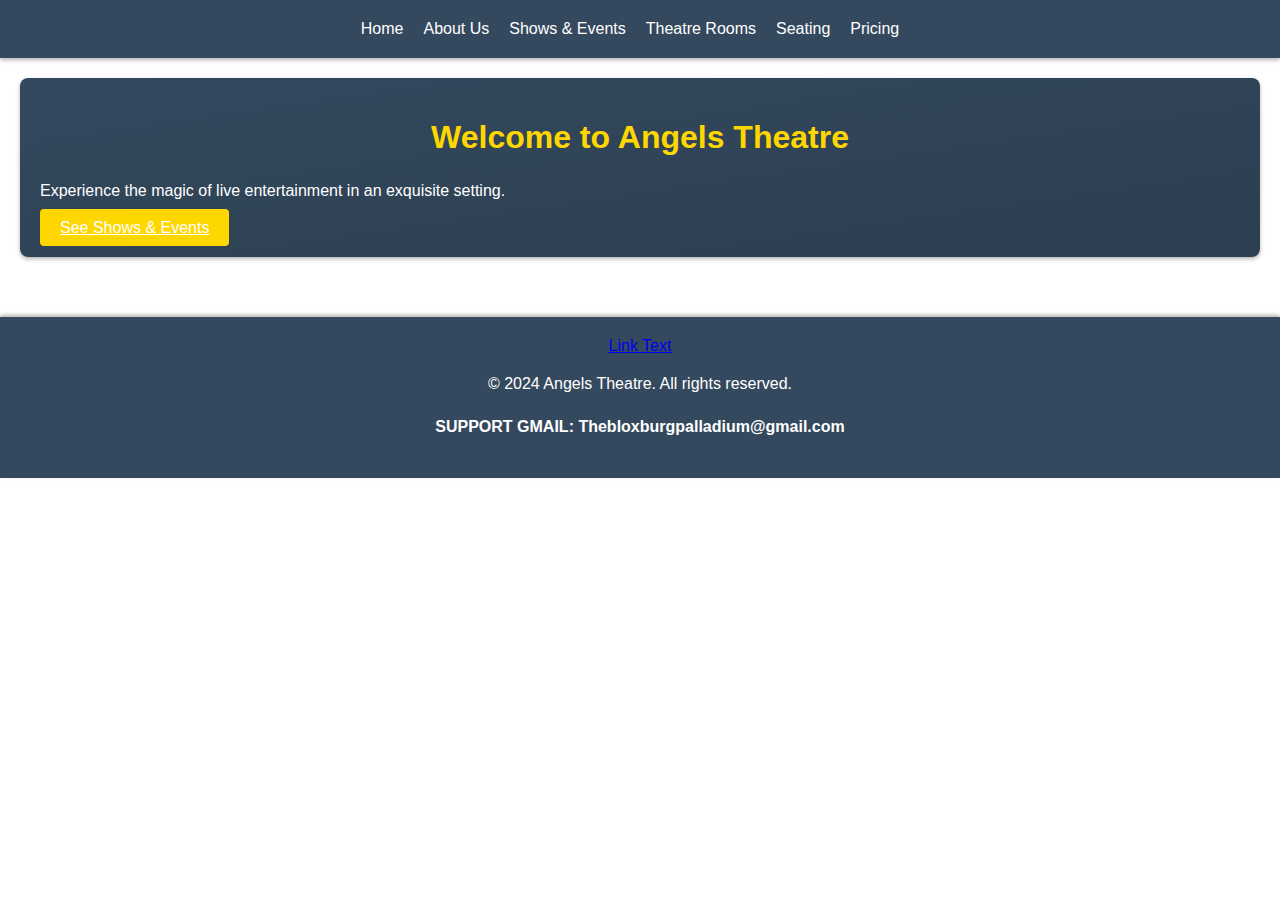
<file: index.html>
<!DOCTYPE html>
<html lang="en">
<head>
    <meta charset="UTF-8">
    <meta name="viewport" content="width=device-width, initial-scale=1.0">
    <title>Angels Theatre - Home</title>
    <link rel="stylesheet" href="styles.css"> <!-- Link to your CSS file -->
</head>
<body>
    <header>
        <nav>
            <ul>
                <li><a href="index.html">Home</a></li>
                <li><a href="about.html">About Us</a></li>
                <li><a href="shows.html">Shows & Events</a></li>
                <li><a href="rooms.html">Theatre Rooms</a></li>
                <li><a href="seating.html">Seating</a></li>
                <li><a href="pricing.html">Pricing</a></li>
               
            </ul>
        </nav>
    </header>

    <main>
        <section id="home">
            <h1>Welcome to Angels Theatre</h1>
            <p>Experience the magic of live entertainment in an exquisite setting.</p>
            <a href="shows.html" class="btn">See Shows & Events</a>
        </section>
    </main>

    <footer>
        <a href="https://discord.gg/CyXE5mN7">Link Text</a>
        <p>&copy; 2024 Angels Theatre. All rights reserved.</p>
        <h4>SUPPORT GMAIL: Thebloxburgpalladium@gmail.com</h4>
    </footer>
</body>
</html>
</file>
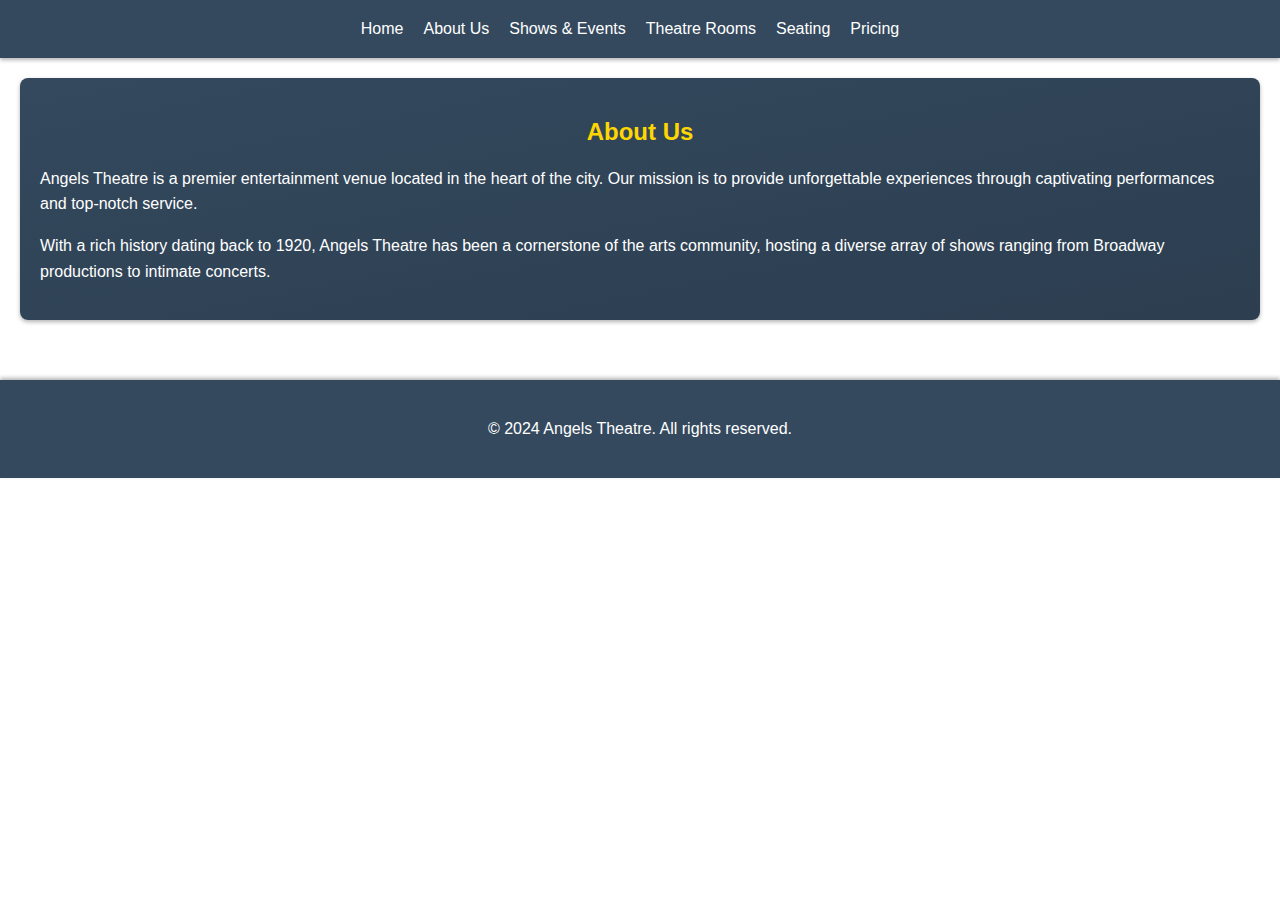
<file: about.html>
<!DOCTYPE html>
<html lang="en">
<head>
    <meta charset="UTF-8">
    <meta name="viewport" content="width=device-width, initial-scale=1.0">
    <title>Angels Theatre - About Us</title>
    <link rel="stylesheet" href="styles.css"> <!-- Link to your CSS file -->
</head>
<body>
    <header>
        <nav>
            <ul>
                <li><a href="index.html">Home</a></li>
                <li><a href="about.html">About Us</a></li>
                <li><a href="shows.html">Shows & Events</a></li>
                <li><a href="rooms.html">Theatre Rooms</a></li>
                <li><a href="seating.html">Seating</a></li>
                <li><a href="pricing.html">Pricing</a></li>
               
            </ul>
        </nav>
    </header>

    <main>
        <section id="about">
            <h2>About Us</h2>
            <p>Angels Theatre is a premier entertainment venue located in the heart of the city. Our mission is to provide unforgettable experiences through captivating performances and top-notch service.</p>
            <p>With a rich history dating back to 1920, Angels Theatre has been a cornerstone of the arts community, hosting a diverse array of shows ranging from Broadway productions to intimate concerts.</p>
        </section>
    </main>

    <footer>
        <p>&copy; 2024 Angels Theatre. All rights reserved.</p>
    </footer>
</body>
</html>
</file>
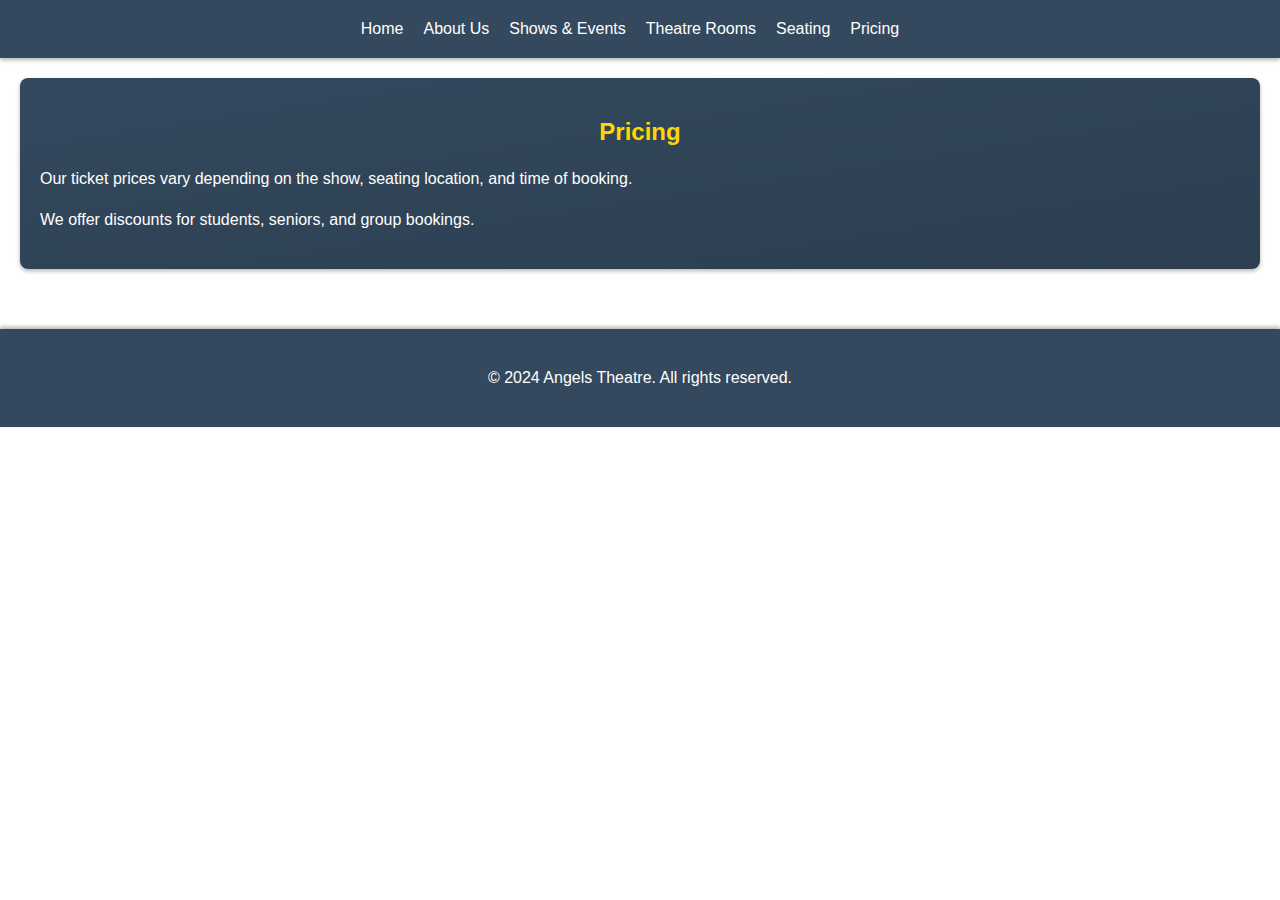
<file: pricing.html>
<!DOCTYPE html>
<html lang="en">
<head>
    <meta charset="UTF-8">
    <meta name="viewport" content="width=device-width, initial-scale=1.0">
    <title>Angels Theatre - Pricing</title>
    <link rel="stylesheet" href="styles.css"> <!-- Link to your CSS file -->
</head>
<body>
    <header>
        <nav>
            <ul>
                <li><a href="index.html">Home</a></li>
                <li><a href="about.html">About Us</a></li>
                <li><a href="shows.html">Shows & Events</a></li>
                <li><a href="rooms.html">Theatre Rooms</a></li>
                <li><a href="seating.html">Seating</a></li>
                <li><a href="pricing.html">Pricing</a></li>

            </ul>
        </nav>
    </header>

    <main>
        <section id="pricing">
            <h2>Pricing</h2>
            <p>Our ticket prices vary depending on the show, seating location, and time of booking.</p>
            <p>We offer discounts for students, seniors, and group bookings.</p>
        </section>
    </main>

    <footer>
        <p>&copy; 2024 Angels Theatre. All rights reserved.</p>
    </footer>
</body>
</html>
</file>
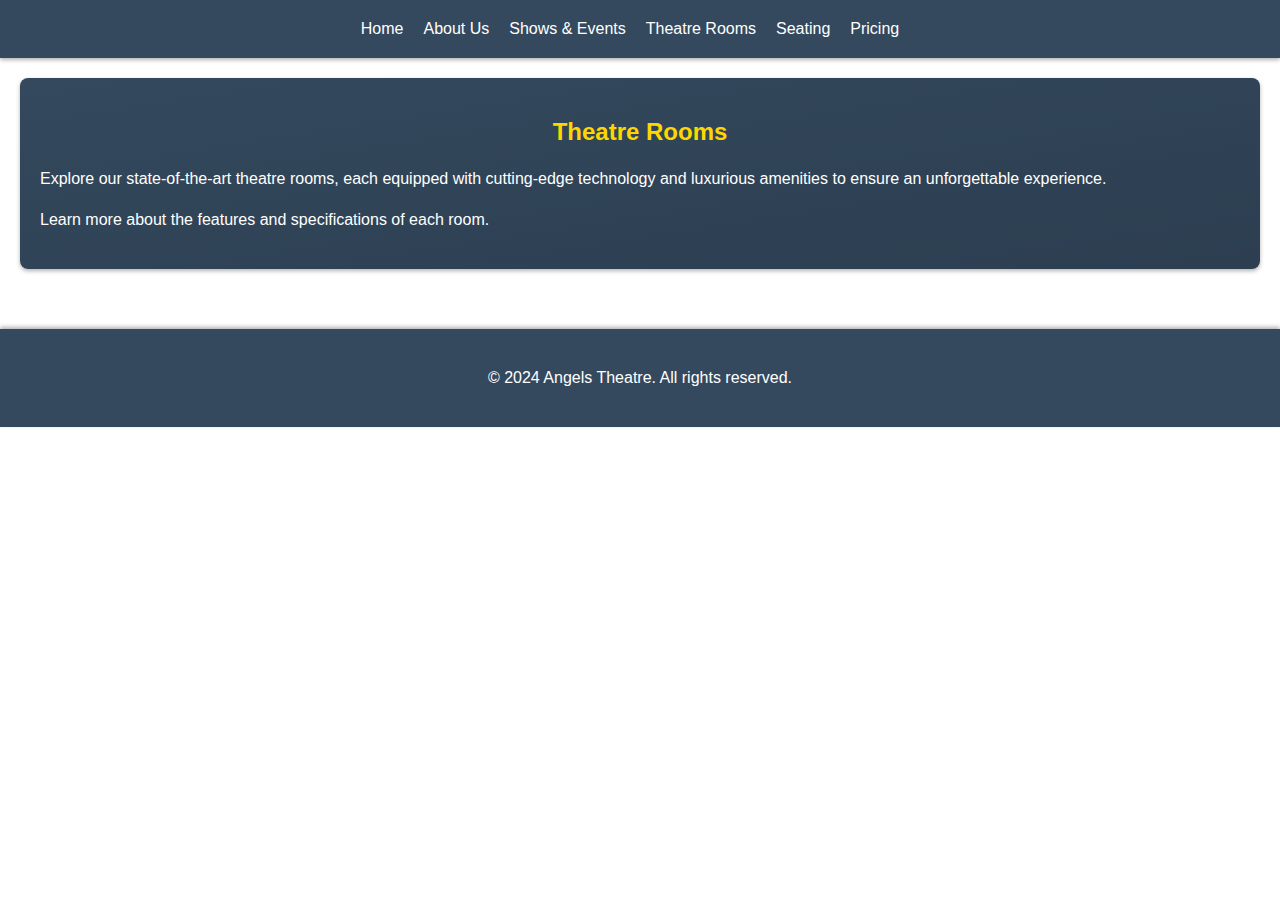
<file: rooms.html>
<!DOCTYPE html>
<html lang="en">
<head>
    <meta charset="UTF-8">
    <meta name="viewport" content="width=device-width, initial-scale=1.0">
    <title>Angels Theatre - Theatre Rooms</title>
    <link rel="stylesheet" href="styles.css"> <!-- Link to your CSS file -->
</head>
<body>
    <header>
        <nav>
            <ul>
                <li><a href="index.html">Home</a></li>
                <li><a href="about.html">About Us</a></li>
                <li><a href="shows.html">Shows & Events</a></li>
                <li><a href="rooms.html">Theatre Rooms</a></li>
                <li><a href="seating.html">Seating</a></li>
                <li><a href="pricing.html">Pricing</a></li>
               
            </ul>
        </nav>
    </header>

    <main>
        <section id="rooms">
            <h2>Theatre Rooms</h2>
            <p>Explore our state-of-the-art theatre rooms, each equipped with cutting-edge technology and luxurious amenities to ensure an unforgettable experience.</p>
            <p>Learn more about the features and specifications of each room.</p>
        </section>
    </main>

    <footer>
        <p>&copy; 2024 Angels Theatre. All rights reserved.</p>
    </footer>
</body>
</html>
</file>
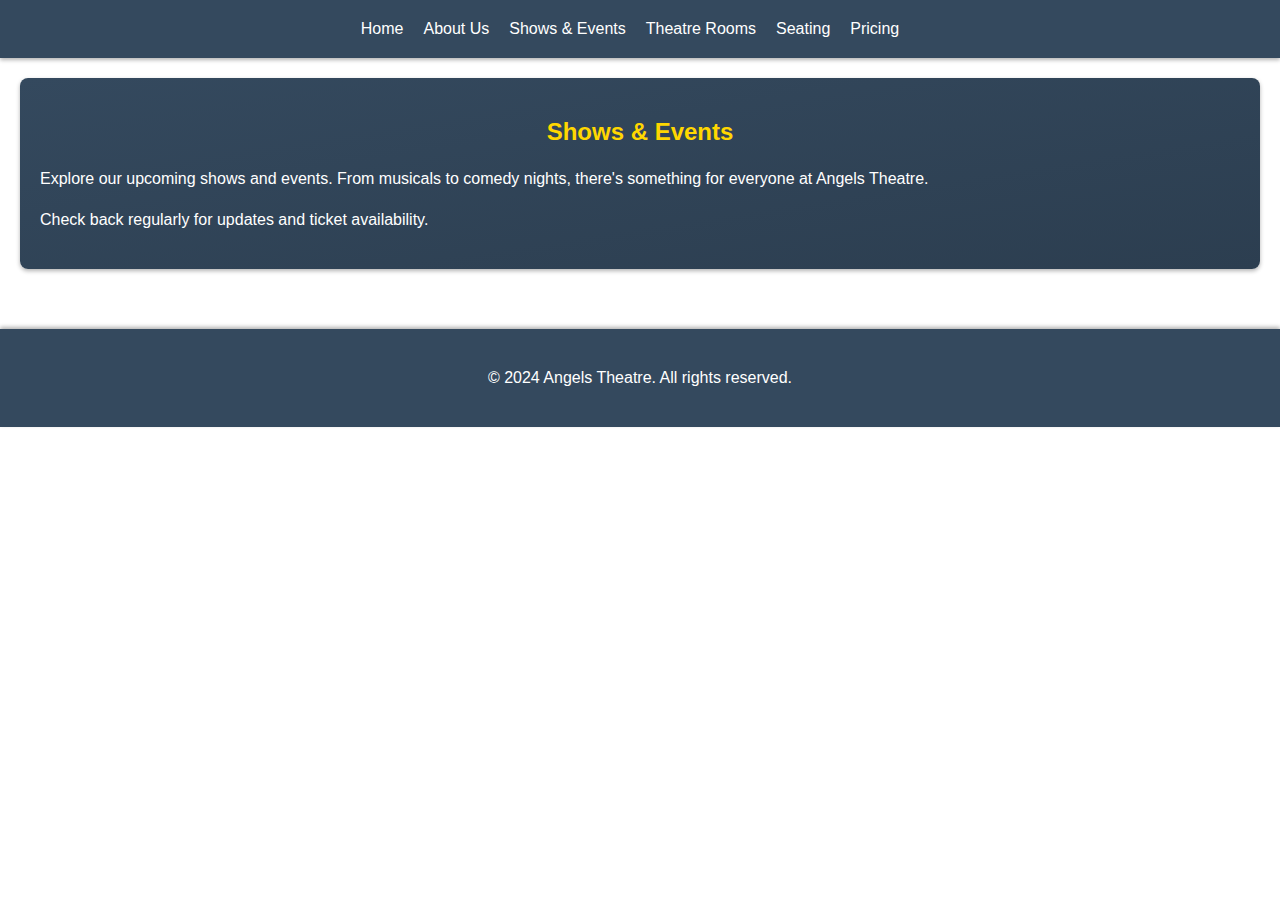
<file: shows.html>
<!DOCTYPE html>
<html lang="en">
<head>
    <meta charset="UTF-8">
    <meta name="viewport" content="width=device-width, initial-scale=1.0">
    <title>Angels Theatre - Shows & Events</title>
    <link rel="stylesheet" href="styles.css"> <!-- Link to your CSS file -->
</head>
<body>
    <header>
        <nav>
            <ul>
                <li><a href="index.html">Home</a></li>
                <li><a href="about.html">About Us</a></li>
                <li><a href="shows.html">Shows & Events</a></li>
                <li><a href="rooms.html">Theatre Rooms</a></li>
                <li><a href="seating.html">Seating</a></li>
                <li><a href="pricing.html">Pricing</a></li>
               
            </ul>
        </nav>
    </header>

    <main>
        <section id="shows">
            <h2>Shows & Events</h2>
            <p>Explore our upcoming shows and events. From musicals to comedy nights, there's something for everyone at Angels Theatre.</p>
            <p>Check back regularly for updates and ticket availability.</p>
        </section>
    </main>

    <footer>
        <p>&copy; 2024 Angels Theatre. All rights reserved.</p>
    </footer>
</body>
</html>
</file>
<file: styles.css>
/* Global styles */
body {
    margin: 0;
    padding: 0;
    font-family: Arial, sans-serif;
}

header {
    background-color: #34495E; /* Dark blue */
    padding: 20px;
    box-shadow: 0 2px 4px rgba(0, 0, 0, 0.3);
}

nav ul {
    list-style-type: none;
    padding: 0;
    margin: 0;
    display: flex;
    justify-content: center;
}

nav ul li {
    margin-right: 20px;
}

nav ul li a {
    text-decoration: none;
    color: #fff; /* White */
}

nav ul li a:hover {
    color: #FFD700; /* Gold */
}

main {
    padding: 20px;
}

section {
    margin-bottom: 40px;
    padding: 20px;
    border-radius: 8px;
    box-shadow: 0 2px 4px rgba(0, 0, 0, 0.3);
    background: linear-gradient(to bottom right, #34495E, #2C3E50); /* Dark blue gradient */
}

h1, h2 {
    color: #FFD700; /* Gold */
    text-align: center;
}

p {
    color: #fff; /* White */
    line-height: 1.6;
}

footer {
    background-color: #34495E; /* Dark blue */
    color: #fff; /* White */
    padding: 20px;
    text-align: center;
    box-shadow: 0 -2px 4px rgba(0, 0, 0, 0.3);
}

.btn {
    background-color: #FFD700; /* Gold */
    color: #fff; /* White */
    padding: 10px 20px;
    border: none;
    border-radius: 4px;
    cursor: pointer;
    transition: background-color 0.3s ease;
}

.btn:hover {
    background-color: #F39C12; /* Dark gold */
}

/* Additional styles for seating */
.seating-plan {
    display: flex;
    flex-wrap: wrap;
    justify-content: center;
}

.seating-row {
    display: flex;
    margin-bottom: 10px;
}

.seat {
    width: 40px;
    height: 40px;
    background-color: #ccc;
    margin: 5px;
    cursor: pointer;
    display: flex;
    justify-content: center;
    align-items: center;
    border-radius: 4px;
}
</file>
